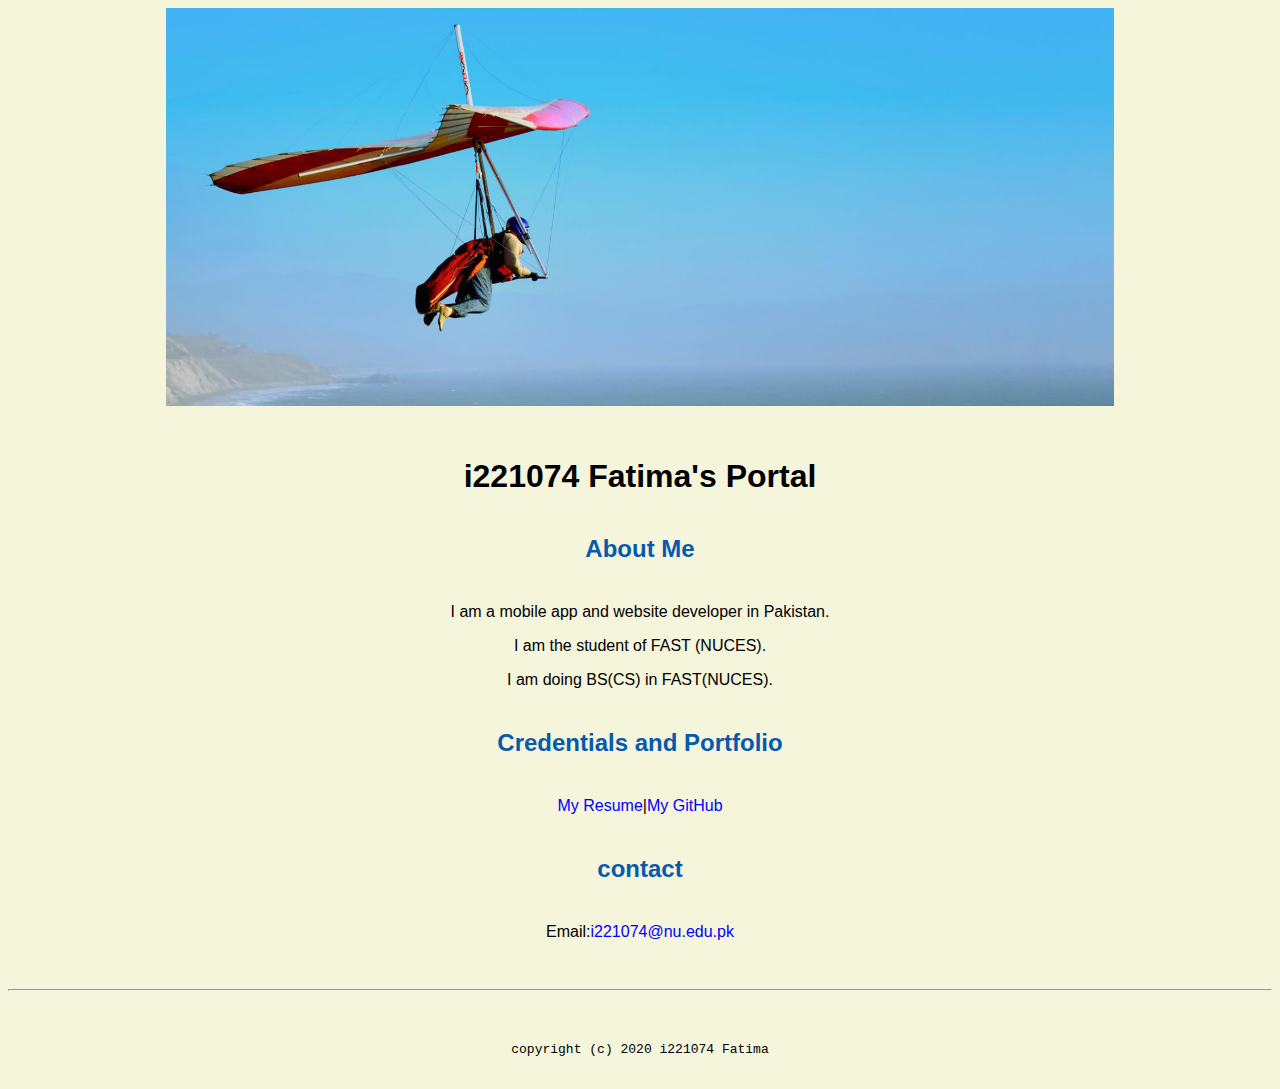
<file: index.html>
<!doctype html>

<html lang="en">
<header>
  <title>i221074 Fatima's Portal</title>
  <link rel="stylesheet"href="css/master.css">
  <link rel="faviconIcon"href="favicon.ico"type="image/x-icon">
  <link rel="shortcut"href="favico"type="image/x-icon">
  <meta name="viewport"content="width-device-width,initial-scale=1,shrink-to-fit=no">
  <meta name="name"content="i221074Fatima">
  <meta name="robots"content="noindex,nofollow">
</header>

<body>
   <img src="images/banner(1).jpg"width="75%"alt="banner">

  <h1>i221074 Fatima's Portal</h1>
  <h2>About Me</h2>
  <p>I am a mobile app and website developer in Pakistan.</p>
  <p>I am the student of FAST (NUCES).
  <p>I am doing BS(CS) in FAST(NUCES).
  <h2>Credentials and Portfolio</h2>
  <p><a href="resume 1.html">My Resume</a>|<a href="https://github.com/i221074fatima">My GitHub</a></p>
  <h2>contact</h2>
  <p>Email:<a href="mailto:i221074@nu.edu.pk">i221074@nu.edu.pk</a></p>
</body>

<footer>
   <hr>
   <code>copyright (c) 2020 i221074 Fatima</code>
</footer>

</html>
</file>
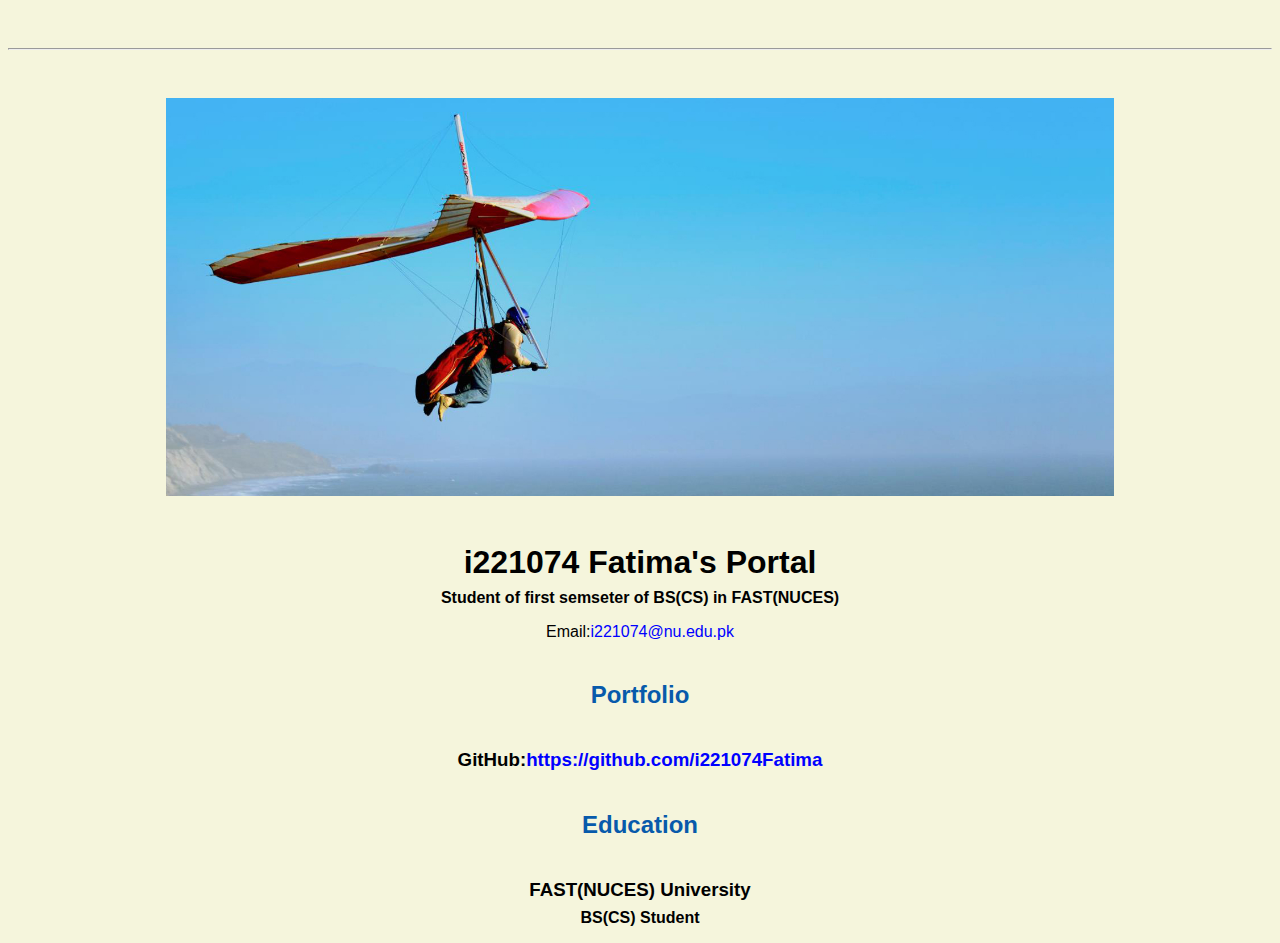
<file: resume 1.html>
<html lang="en">
<header>
  <title>i221074 Fatima's Portal</title>
  <link rel="stylesheet"href="css/master.css">
  <link rel="faviconIcon"href="favicon.ico"type="image/x-icon">
  <link rel="shortcut"href="favico"type="image/x-icon">
  <meta name="viewport"content="width-device-width,initial-scale=1,shrink-to-fit=no">
  <meta name="name"content="i221074Fatima">
  <meta name="robots"content="noindex,nofollow">

</header>

<body>
  <hr>
   <img src="images/banner(1).jpg"width="75%"alt="banner">

  <h1>i221074 Fatima's Portal</h1>
  <h4>Student of first semseter of BS(CS) in FAST(NUCES)</h4>

  <p>Email:<a href="mailio:i221074@nu.edu.pk"target="_blank">i221074@nu.edu.pk</a></p>

  <h2>Portfolio</h2>
   <h3>GitHub:<a href="https://github.com/i221074Fatima"target="_blank">https://github.com/i221074Fatima</a></h3>

   <h2>Education</h2>
   <h3>FAST(NUCES) University</h3>
   <h4>BS(CS) Student</h4>
</file>
<file: css/master.css>
/* Cascading stylesheet for the website */

/* Text inside these asterisks and slashes are comments for human */

  a {
    color: blue; /* set the text color to blue here */
    text-decoration: none; /* This means we do not want hyperlinks to be underlined */
  }

  a:hover {
    color: red; /* set the text color to red here */
    text-decoration: none; /* This means we do not want hyperlinks to be underlined */
  }

  body {
    background-color: beige; /* set the background color here */
    color: black; /* set the text color to black here */
    font-family: Arial, Helvetica, sans-serif;  /* set the font here */
    text-align: center; /* set the text alignment here */
   }

  footer {
    margin-top: 2rem;
    margin-bottom: 2rem;
  }

  h1 {
    margin-bottom: 0.5rem;
    margin-top: 3rem;
   }

  h2 {
    color: #075AAB; /* set the text color of to #075AAB here */
    /* set both the bottom margin and top margin to 2.5rem here */
    margin-bottom: 2.5rem;
    margin-top: 2.5rem;
   }

  h3 {
    margin-bottom: 0;
    margin-top: 2rem;
  }

  h4 {
    margin-bottom: 1rem;
    margin-top: 0.5rem;
  }

  h5 {
    margin-top: 0.5rem;
  }

  hr {
    margin-bottom: 3rem;
    margin-top: 3rem;
  }

  /* this controls how the bullet points in the resume page looks */
  ul {
    display: table;
    margin: 0 auto;
    text-align: left;
  }
</file>
